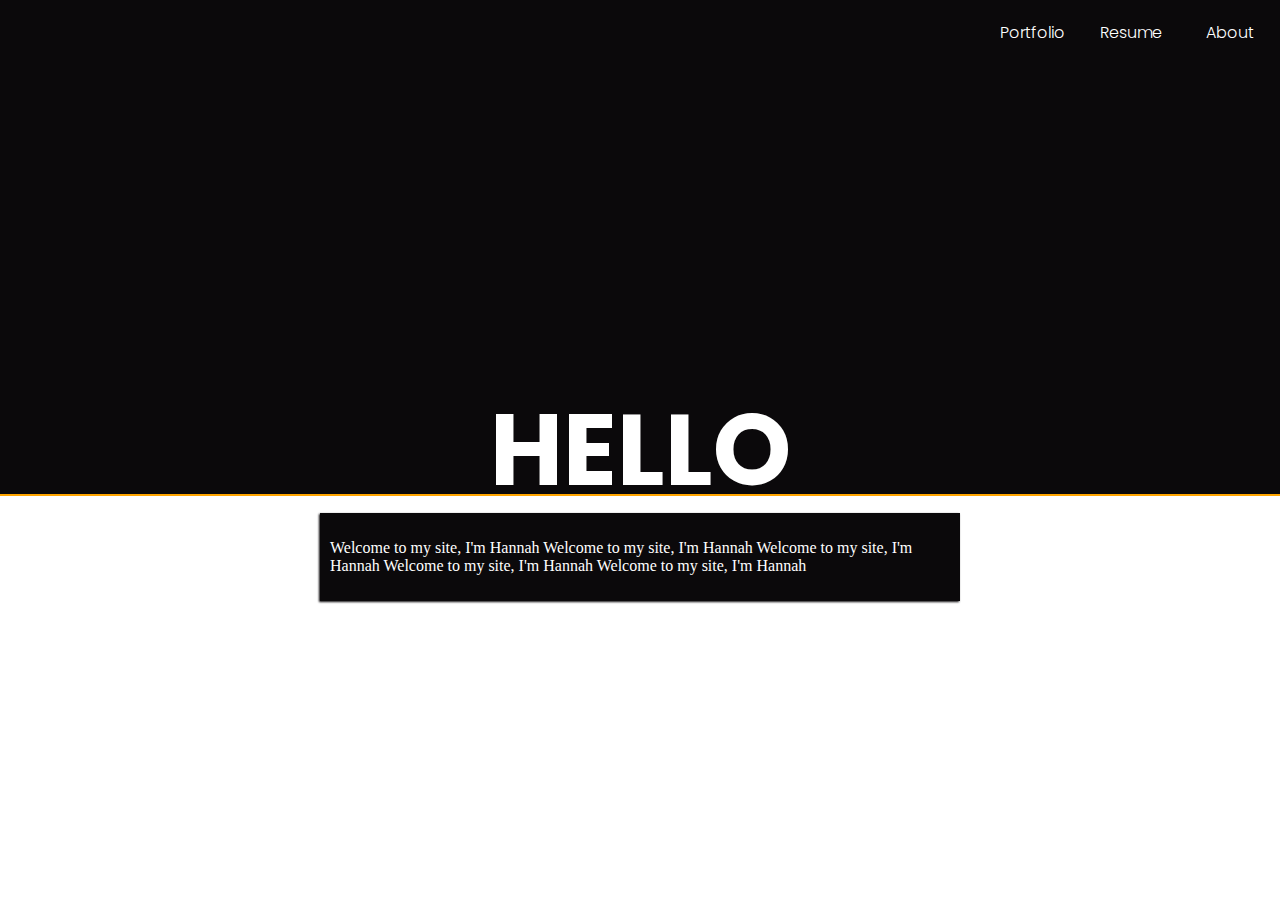
<file: working/index.html>
<!DOCTYPE html>
<html>
<head>
<meta charset="UTF-8">    
<title>Hannah Debenham</title>        

<meta name="description" content="Welcome to my site">
    
<meta name="keywords" content="portfolio, design, professional">
    
<meta name="author" content="Hannah Debenham">    
    
<meta name="viewport" content="width=device-width, initial-scale=1.0">
    
<link href="https://fonts.googleapis.com/css?family=Poppins:300,400,600,700" rel="stylesheet">    
<link rel="stylesheet" type="text/css" href="style.css">
    
</head>
<body style="background-color: #0b090b;">    
<div class="nav">
    <ul>
        <a href=""><li>About</li></a>
        <a href=""><li>Resume</li></a>
        <a href=""><li>Portfolio</li></a>
    </ul>
</div>
    <div id="center_wrap">
        <div id="top_half">
            <h1>HELLO</h1>
        </div>
    </div>
    <div id="bottom_half"></div>
    <div id="center_bottom">
    <p>Welcome to my site, I'm Hannah Welcome to my site, I'm Hannah Welcome to my site, I'm Hannah Welcome to my site, I'm Hannah Welcome to my site, I'm Hannah </p>
    </div>   
</body>
</html>
</file>
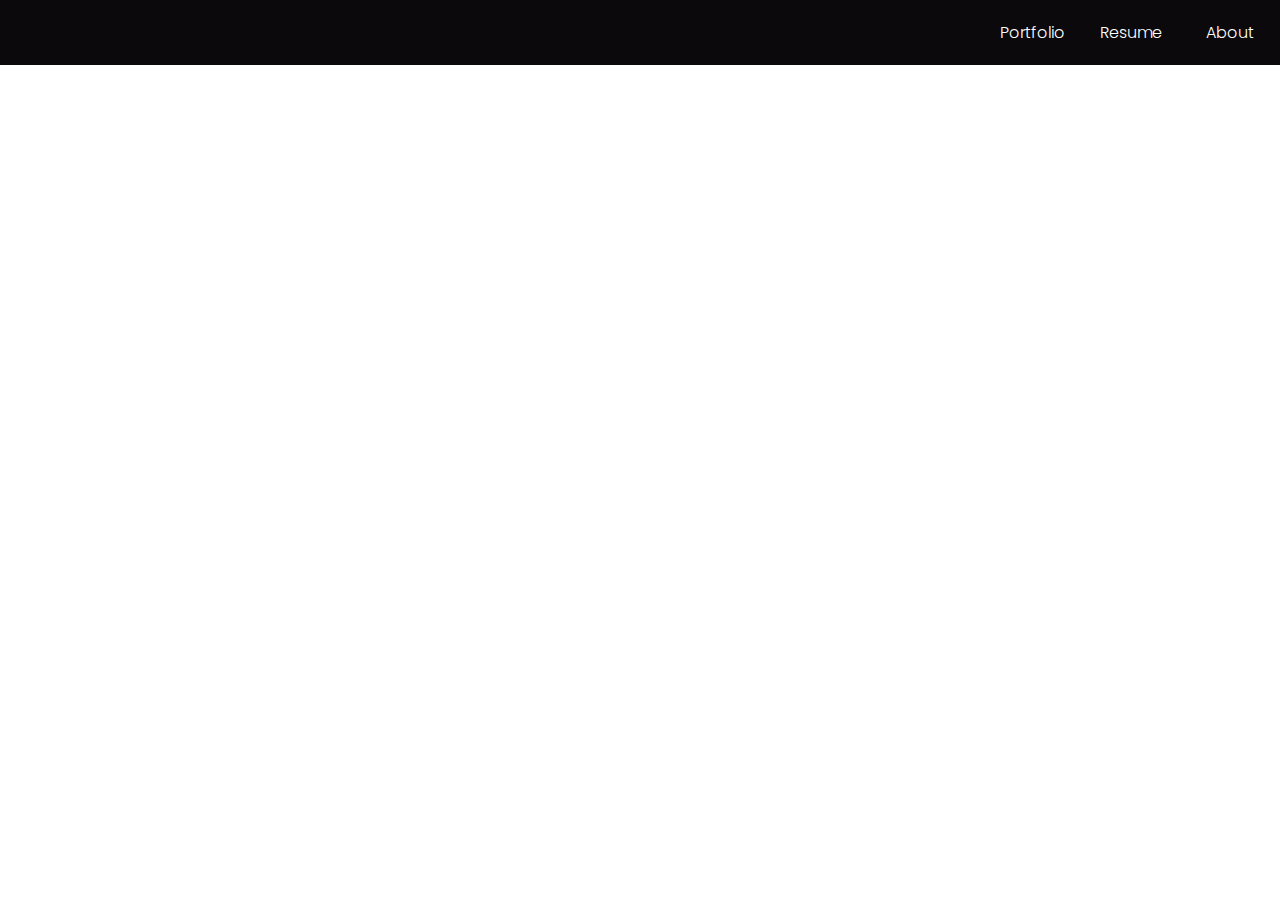
<file: working/about.html>
<!DOCTYPE html>
<html>
<head>
<meta charset="UTF-8">    
<title>Portfolio | Debenham</title>        

<meta name="description" content="Welcome to my site">
    
<meta name="keywords" content="portfolio, design, professional">
    
<meta name="author" content="Hannah Debenham">    
    
<meta name="viewport" content="width=device-width, initial-scale=1.0">
    
<link href="https://fonts.googleapis.com/css?family=Poppins:300,400,600,700" rel="stylesheet"> 
    
<link href="https://fonts.googleapis.com/css?family=Lora" rel="stylesheet">
    
<link rel="stylesheet" type="text/css" href="style.css">    
</head>
<body>
<div class="nav">
    <ul>
        <a href=""><li>About</li></a>
        <a href=""><li>Resume</li></a>
        <a href=""><li>Portfolio</li></a>
    </ul>
</div>
    
</body>
</html>
</file>
<file: working/style.css>
/*---style.css for Hannah Debenam's portfolio----*/

body {
    padding: 0;
    margin: 0;
    overflow: hidden;
}

/*----NAVIGATION----*/
.nav {
    width: 100%;
    background-color: #0b090b;
    overflow: hidden;
}

ul {
    list-style-type: none;
    margin: 0;
    padding-top: 0;
}

li {
    display: inline;
    float: right;
    width: 60px;
    padding: 20px;
    text-align: center;
}

li:hover {
    border-right: 1px solid #fff;
    border-left: 1px solid #fff;
    color: #fff;
}

a:visited {
    background-color: #fff;
    color: #0b090b;
}

li{
    text-decoration: none;
    color: #fff;
    font-family: "Poppins", sans-serif;
    font-weight: 300;
}


/*---- Homepage layout -----*/

#center_wrap {
    position: absolute;
    margin: auto;
    top: 50%;
    left: 50%;
    transform: translate(-50%, -50%);
}

#top_half{
    width: 100%;
    margin:0;
    padding: 0;
}

#center_bottom{
    position: absolute;
    top: 61.9%;
    left: 50%;
    transform: translate(-50%, -50%);
    background-color: #0b090b;
    padding: 10px;
    box-shadow: -1px 1px 2px #0b090b;
}

#center_bottom p {
    color: #fff;
}

#bottom_half{
    width: 100%;
    background-color: #fff;
    top: 54.9%;
    bottom: 0;
    position: absolute;
    border-top: solid 2px orange;
}

h1 {
    font-family: "Poppins", sans-serif;
    font-weight: 700;
    color: #fff;
    margin: 0;
    padding: 0;
    font-size: 100px;
    line-height:50px;
}

/*---- Page layout ---*/

h2{
    font-family: "Poppins", sans-serif;
    font-weight: 700;
    text-align: right;
    font-size: 50px;
    margin-top: 7%;
    padding: 0;
    line-height: 25px;
}

.title_line{
    width: 100%;
    height: 2px;
    background-color: #0b090b;
    padding: 0;
    margin-top: -20px;
}

.summary {
    width: 90%;
    padding-left: 10%;
}

.summary p {
    width: 100%;
    padding: 0;
    text-align: right;
    font-family: 'Lora', serif;
    font-size: 20px;
}

div img {
    width: 100%;
}
/*---- Grid layout ---*/
.row, .column{
    box-sizing: border-box;
}
.row {
    padding: 20px 50px;
    width: 100%;
    min-height: 1px;
    float: left;
} 
.column {
    margin-left: 1.6%;
    float: left;
    display: inline;
}

.column:first-child {
    margin-left: 0px;
}
.one{
    width: 6.86666667%;
}
.two{
    width: 15.33333333%;
}
.three{
    width: 23.8%;
}
.four {
    width: 32.26666667%;
}
.five {
    width: 40.73333333%;
}
.six {
    width: 49.2%;
}
.seven {
    width: 57.66666667%;
}
.eight {
    width: 66.13333333%;
}
.nine {
    width: 74.6%;
}
.ten {
    width: 83.06666667%;
}
.eleven {
    width: 91.53333333%;
}
.twelve {
    width: 100%;s
}

/*----MEDIA QUERIES----*/

@media screen and (max-width: 750px){
    li{
        width: 25%;
        padding: 2%;
    }   
}
</file>
